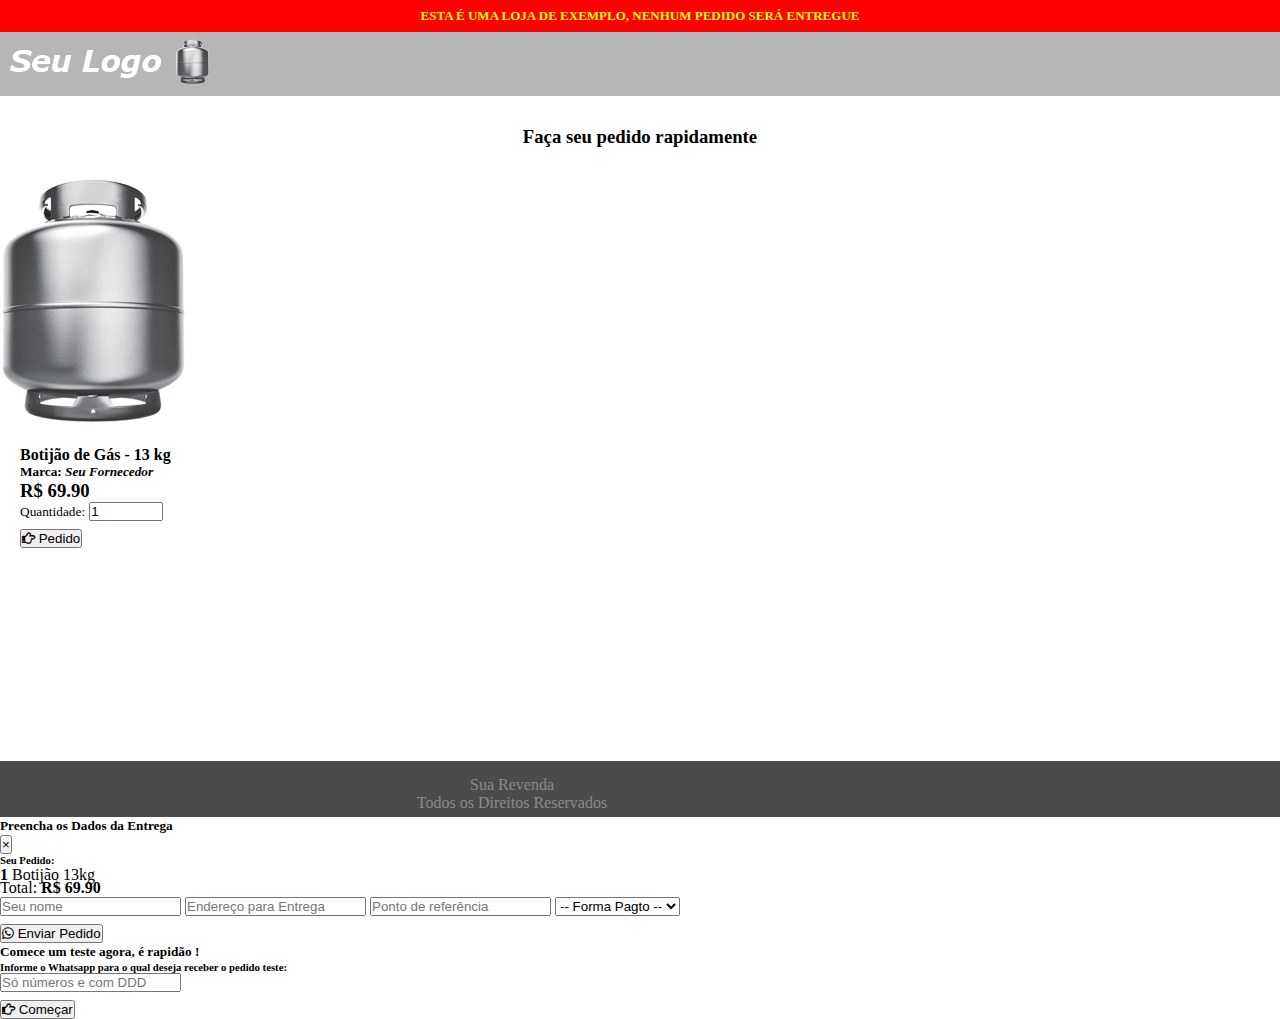
<file: index.html>
<!DOCTYPE html>
<html lang="pt-br">
<head>
    <meta charset="UTF-8">
    <meta name="viewport" content="width=device-width, initial-scale=1.0">
    <link rel="stylesheet" href="./style.css">
    <script src="https://code.jquery.com/jquery-3.3.1.slim.min.js" integrity="sha384-q8i/X+965DzO0rT7abK41JStQIAqVgRVzpbzo5smXKp4YfRvH+8abtTE1Pi6jizo" crossorigin="anonymous"></script>
    <link rel="stylesheet" href="https://stackpath.bootstrapcdn.com/bootstrap/4.1.3/css/bootstrap.min.css" integrity="sha384-MCw98/SFnGE8fJT3GXwEOngsV7Zt27NXFoaoApmYm81iuXoPkFOJwJ8ERdknLPMO" crossorigin="anonymous">
	<link rel="stylesheet" href="https://cdnjs.cloudflare.com/ajax/libs/font-awesome/5.11.2/css/all.css">
    <script src="https://cdnjs.cloudflare.com/ajax/libs/popper.js/1.14.3/umd/popper.min.js" integrity="sha384-ZMP7rVo3mIykV+2+9J3UJ46jBk0WLaUAdn689aCwoqbBJiSnjAK/l8WvCWPIPm49" crossorigin="anonymous"></script>
    <title>Minha Revenda</title>
</head>
<body>
    <header class="container-fluid">
        <div class="warning row justify-content-center">
            <p class="text-warning">ESTA É UMA LOJA DE EXEMPLO, NENHUM PEDIDO SERÁ ENTREGUE</p>
        </div>
        <div class="row justify-content-center">
            <img src="./img/logo.png" alt="">
        </div>
    </header>
    <main class="product container">
        <div class="call row justify-content-center align-items-center">
            <h3>Faça seu pedido rapidamente</h3>
        </div>
        <div class="row justify-content-center align-items-center">
            <div class="product-img">
                <img src="./img/p13.png" alt="">
            </div>
            <div class="product-info align-items-center">
                <h4 id="product">Botijão de Gás - 13 kg</h4>
                <h5>Marca: <i id="mark">Seu Fornecedor</i></h5>
                <h3 id="price">R$ 69.90</h3>
                <small>Quantidade:</small>
                <input type="number" id="amount" class="form-control" value="1"><br>
                <button type="button" class="btn-init btn btn-primary btn-block" data-toggle="modal" data-target="#init-order"><i class="far fa-hand-point-right"></i> Pedido</button>
            </div>
        </div>
    </main>
    <footer class="containe-fluid">
        <div class="row justify-content-center">
            <p>Sua Revenda<br>Todos os Direitos Reservados</p>
        </div>        
    </footer>
    <!-- MODAL PEDIDO -->
    <div id="init-order" class="modal fade" tabindex="-1" role="dialog" aria-labelledby="TituloModalLongoExemplo" aria-hidden="true">
        <div class="modal-dialog modal-dialog-centered" role="document">
            <div class="modal-content">
                <div class="modal-header">
                    <h5 class="modal-title">Preencha os Dados da Entrega</h5>
                    <button type="button" class="close" data-dismiss="modal" aria-label="Fechar">
                        <span aria-hidden="true">&times;</span>
                      </button>
                </div>
                <div class="modal-body container">
                    <div class="row">
                        <div class="col-5 align-self-center">
                            <h6>Seu Pedido:</h6>
                        </div>
                        <div class="col-7 align-self-center">
                            <p id="amount-info"></p>
                            <p id="total-info"></p>
                        </div>
                    </div>
                    <form>
                        <div class="form-group">                  
                            <input class="form-control" id="name" type="text" placeholder="Seu nome" required>
                            <input class="form-control" id="address" type="text" placeholder="Endereço para Entrega" required>
                            <input class="form-control" id="landmark" type="text" placeholder="Ponto de referência" required>
                            <select class="form-control" name="" id="payment-form" required>
                                <option value="">-- Forma Pagto --</option>
                                <option value="Dinheiro">Dinheiro</option>
                                <option value="Cartão">Cartão</option>
                            </select>
                            <select class="form-control" name="" id="yes-or-no" required>
                                <option value="">-- Precisa de troco ? --</option>
                                <option value="Sim">Sim, preciso de troco</option>
                                <option value="Não">Não preciso de troco</option>
                            </select>
                            <input type="number" id="change" class="form-control" placeholder="Troco para quanto ?" required>
                        </div>                    
                    </form>     
                </div>
                <div class="modal-footer">
                    <div id="error">
                        <p></p>
                    </div>
                    <button type="button" id="send-order" class="btn btn-success"><i class="fab fa-whatsapp"></i> Enviar Pedido</button>
                </div>
            </div>
        </div>
    </div>

    <!-- MODAL WHATSAPP-->
    <div class="modal fade" id="askWhats" tabindex="-1" role="dialog" aria-labelledby="TituloModalCentralizado" aria-hidden="true" data-backdrop="static" data-keyboard="false">
        <div class="modal-dialog modal-dialog-centered" role="document">
        <div class="modal-content">
            <div class="modal-header">
            <h5 class="modal-title" id="TituloModalCentralizado">Comece um teste agora, é rapidão !</h5>
            </button>
            </div>
            <div class="modal-body">
                <h6>Informe o Whatsapp para o qual deseja receber o pedido teste:</h6>
                <input type="tel" class="form-control" maxlength="11" id="cel" placeholder="Só números e com DDD">
            </div>
            <div class="modal-footer">
                <div id="errorCel">
                    <p></p>
                </div>
            <button type="button" id="startButton" class="btn btn-primary"><i class="far fa-hand-point-right"></i> Começar</button>
            </div>
        </div>
        </div>
    </div>
    <script src="./script.js"></script>
    <script src="https://stackpath.bootstrapcdn.com/bootstrap/4.1.3/js/bootstrap.min.js" integrity="sha384-ChfqqxuZUCnJSK3+MXmPNIyE6ZbWh2IMqE241rYiqJxyMiZ6OW/JmZQ5stwEULTy" crossorigin="anonymous"></script>
</body>
</html>
</file>
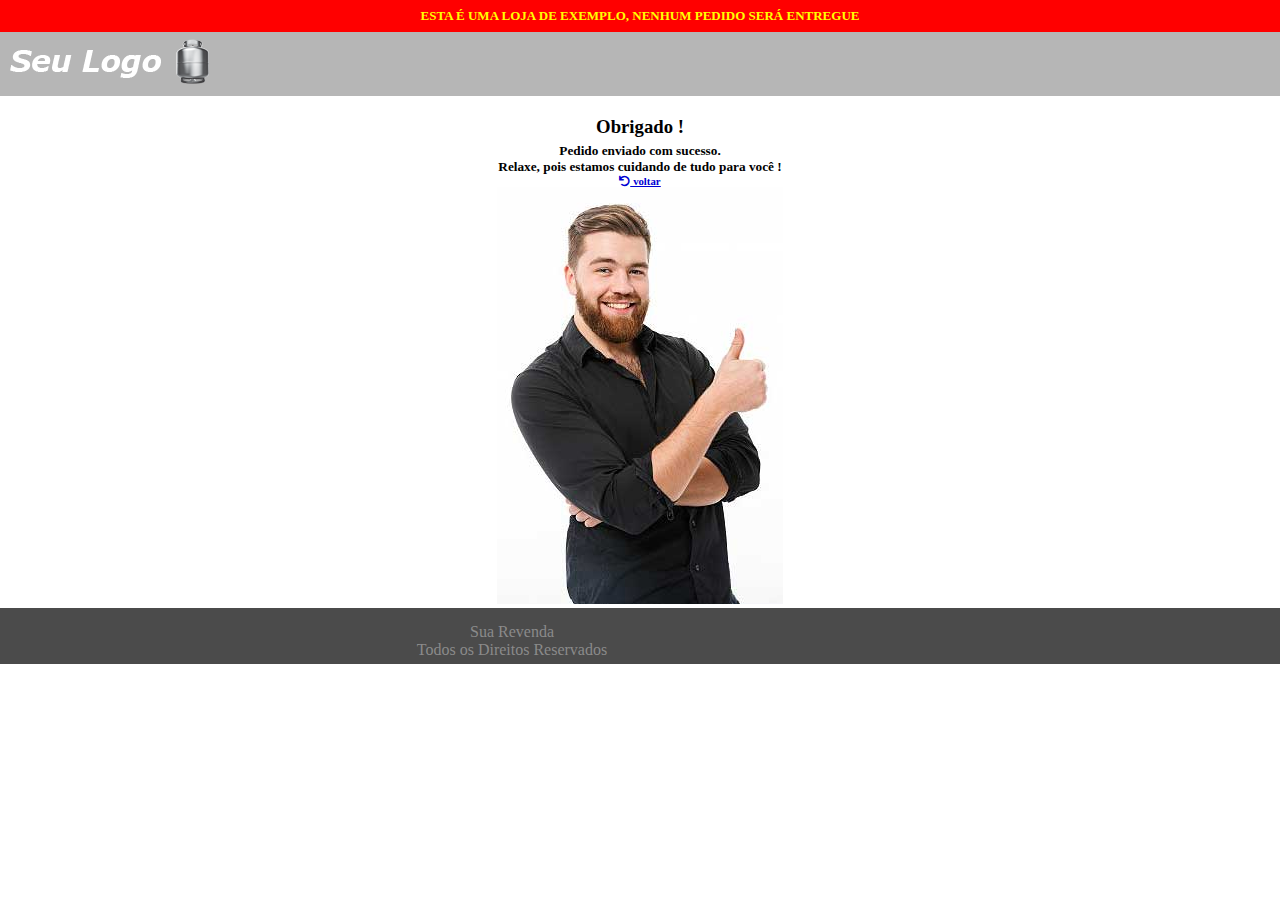
<file: enviado.html>
<!DOCTYPE html>
<html lang="pt-br">
<head>
    <meta charset="UTF-8">
    <meta name="viewport" content="width=device-width, initial-scale=1.0">
    <link rel="stylesheet" href="./style.css">
    <link rel="stylesheet" href="https://stackpath.bootstrapcdn.com/bootstrap/4.1.3/css/bootstrap.min.css" integrity="sha384-MCw98/SFnGE8fJT3GXwEOngsV7Zt27NXFoaoApmYm81iuXoPkFOJwJ8ERdknLPMO" crossorigin="anonymous">
	<link rel="stylesheet" href="https://cdnjs.cloudflare.com/ajax/libs/font-awesome/5.11.2/css/all.css">
    <script src="https://code.jquery.com/jquery-3.3.1.slim.min.js" integrity="sha384-q8i/X+965DzO0rT7abK41JStQIAqVgRVzpbzo5smXKp4YfRvH+8abtTE1Pi6jizo" crossorigin="anonymous"></script>
    <script src="https://cdnjs.cloudflare.com/ajax/libs/popper.js/1.14.3/umd/popper.min.js" integrity="sha384-ZMP7rVo3mIykV+2+9J3UJ46jBk0WLaUAdn689aCwoqbBJiSnjAK/l8WvCWPIPm49" crossorigin="anonymous"></script>
    <title>Pedido Enviado com sucesso</title>
</head>
<body>
    <header class="container-fluid">
        <div class="warning row justify-content-center">
            <p class="text-warning">ESTA É UMA LOJA DE EXEMPLO, NENHUM PEDIDO SERÁ ENTREGUE</p>
        </div>
        <div class="row justify-content-center">
            <img src="./img/logo.png" alt="">
        </div>
    </header>
    <main class="thanks container">
        <div class="call row justify-content-center">
            <h3 class="tks">Obrigado !</h3>
        </div>
        <div class="row justify-content-center">
            <h5>Pedido enviado com sucesso.<br>Relaxe, pois estamos cuidando de tudo para você !</h5>
        </div>
        <div class="row justify-content-center">
            <a href="/"><h6 class="back"><i class="fas fa-undo"></i> voltar</h6></a>
        </div>
        <div class="row justify-content-center">
            <img src="./img/enviado-ok.jpg" alt="ok. Pedido enviado">
        </div>
    </main>
    <footer class="containe-fluid">
        <div class="row justify-content-center">
            <p>Sua Revenda<br>Todos os Direitos Reservados</p>
        </div>        
    </footer>
    <script src="./script.js"></script>
    <script src="https://stackpath.bootstrapcdn.com/bootstrap/4.1.3/js/bootstrap.min.js" integrity="sha384-ChfqqxuZUCnJSK3+MXmPNIyE6ZbWh2IMqE241rYiqJxyMiZ6OW/JmZQ5stwEULTy" crossorigin="anonymous"></script>
</body>
</html>
</file>
<file: style.css>
*{
    margin: 0px;
    padding: 0px;
}

header{
    background-color: rgb(182, 182, 182);
}

main .call{
    padding: 0px 10px 0px 10px;
}

.thanks{
    padding: 0px 10px 0px 10px;
    text-align: center;
}

.warning{
    background-color: #ff0000;
    padding: 8px;
    text-align: center;
}

.text-warning{
    color: #ffff00;
    font-size: 13px;
    font-weight: 900;
    margin-bottom: 0px;
}

.call{
    margin-bottom: 25px;
    text-align: center;
}

.tks{
    margin: 20px 0px -20px 0px;
}

.back{
    color: #0000d3;
    cursor: pointer;
    text-decoration: underline;
}

.back:hover{
    color: #3030fa;
}

.product{
    margin-top: 30px;
    margin-bottom: 50px;
    min-height: 65vh;
}

.product-img{  
    margin-bottom: 20px;
}

.product-info{
    margin-left: 20px;
}

#amount {
    width: 70px;
}

#yes-or-no{
    display: none;
}
#yes-or-no p{
    margin-bottom: 0px;
}

#change{
    display: none;
}

.btn-init{
    margin-top: -20px;
}

.form-control{
    margin-bottom: 8px;
}

footer{
    background-color: #4b4b4b;
    text-align: center;
    padding: 15px 0px 5px 0px;
}

footer .row{
    max-width: 100%;
}

footer p{
    width: 80%;
    color:#8a8a8a;
}

.modal-header h5{
    line-height: 18px;
}

#amount-info{
    margin-bottom: -5px;
}

#error, #errorCel{
    width: 100%;
    color: #ff0000;
    text-align: left;
}
</file>
